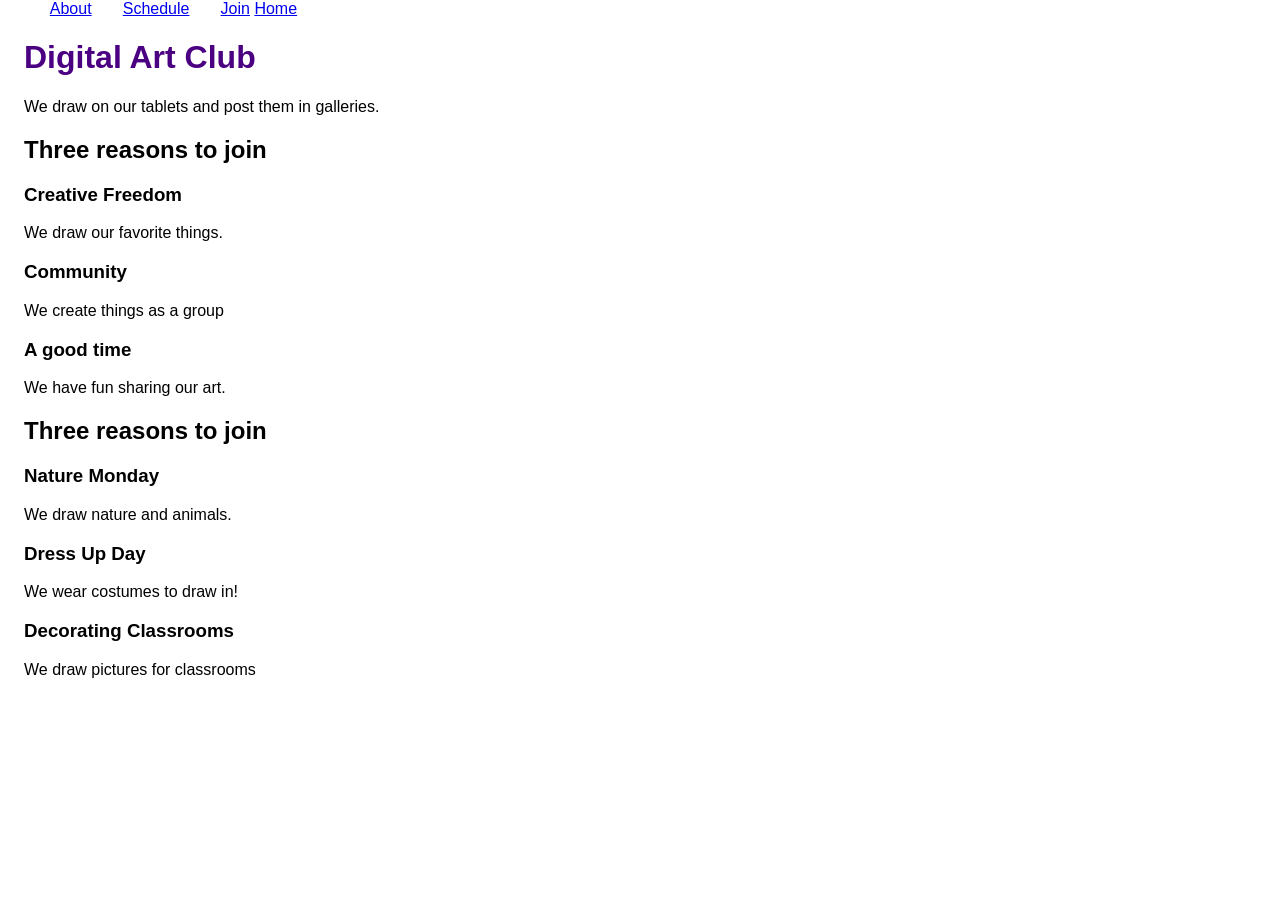
<file: index.html>
<header> <body>
   <link rel="stylesheet" href="style.css">
<script src="script.js"></script>
   <nav class="navigation">
      <a href="join.html">About</a>
      <a href="about.html">Schedule</a>
      <a href="schedule.html">Join</a>
      <a href="index.html">Home</a>
    </nav>
   
     <h1>Digital Art Club</h1>
     <p>We draw on our tablets and post them in galleries.</p>

     <section id="reasons">
  <h2>Three reasons to join</h2>

    <div class="card">
      <h3>Creative Freedom</h3>
      <p>We draw our favorite things.</p>
      <h3>Community</h3>
<p> We create things as a group</p>
<h3> A good time</h3>
<p> We have fun sharing our art. </p>
    </div>

        <section id="Activities">
  <h2>Three reasons to join</h2>

    <div class="card">
      <h3>Nature Monday</h3>
      <p>We draw nature and animals.</p>
      <h3>Dress Up Day</h3>
<p> We wear costumes to draw in!</p>
<h3> Decorating Classrooms</h3>
<p> We draw pictures for classrooms</p>
    </div>

</header> </body>
</file>
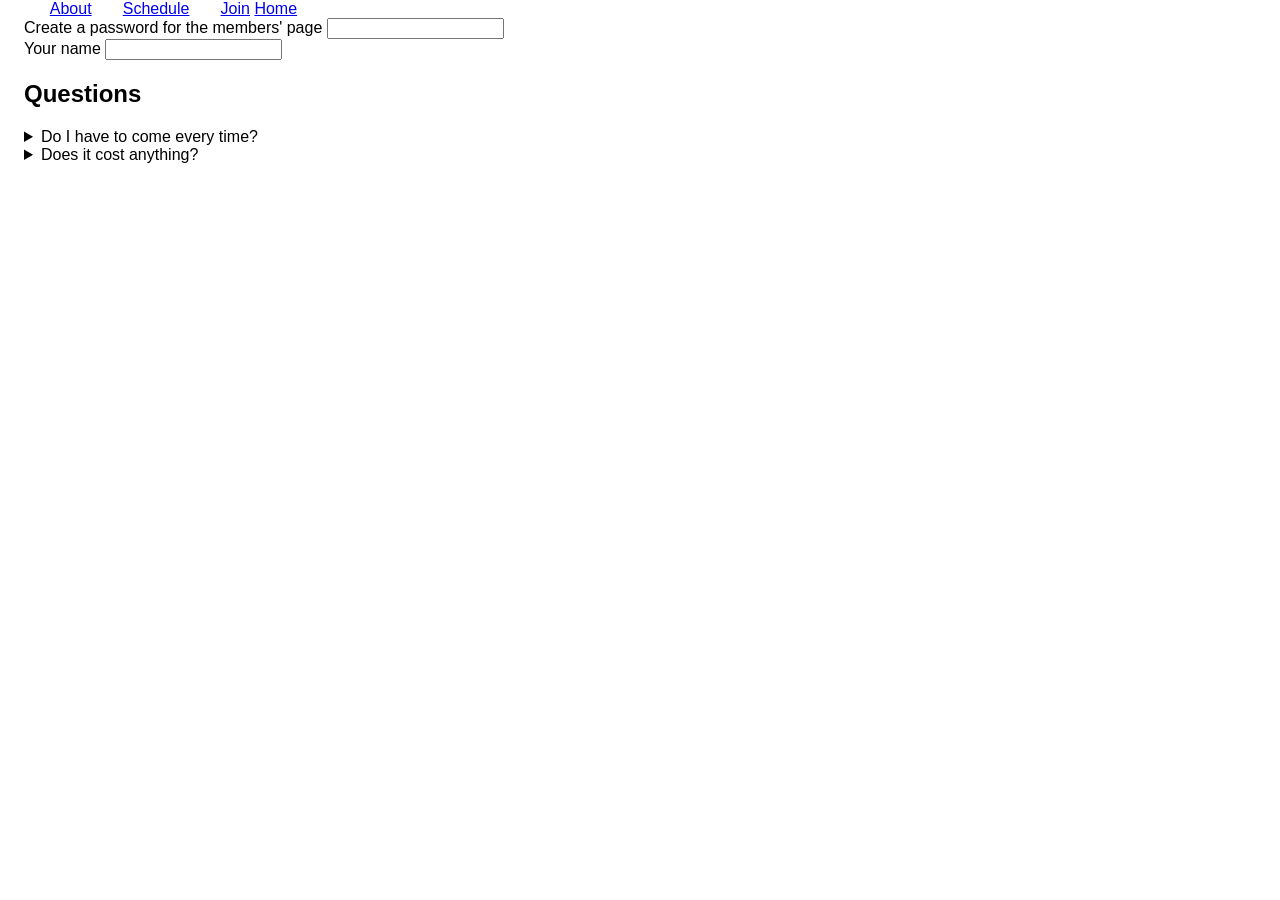
<file: join.html>
<header> <body>
   <link rel="stylesheet" href="style.css">
<script src="script.js"></script>
   <nav class="navigation">
      <a href="about.html">About</a>
      <a href="schedule.html">Schedule</a>
      <a href="join.html">Join</a>
      <a href="index.html">Home</a>
    </nav>
     
<label for="password">Create a password for the members' page</label>
<input type="password" id="password" name="password" required>

     <div class="field">
  <label for="name">Your name</label>
  <input type="text" id="name" name="name" required>
</div>
<section id="faq">
  <h2>Questions</h2>
  <details>
    <summary>Do I have to come every time?</summary>
    <p>No. Come when you can.</p>
  </details>
  <details>
    <summary>Does it cost anything?</summary>
    <p>Nope, it's free.</p>
  </details>
</section>
   
</header> </body>
</file>
<file: style.css>
html {
  scroll-behavior: smooth;
}

body {
  font-family: Arial, sans-serif;
  margin: 0 24px;
}
.box {
  margin: 32px 0;
  border: 4px solid indigo;
  padding: 24px;
}
:root {
  --brand: indigo;      /* make it */
}

h1 {
  color: var(--brand);     /* use it */
}

.cta {
  transition: background-color 0.3s;
}

.cta:hover,
.cta:focus-visible {
  background-color: lavendar;
  outline: 3px solid black;
}
</file>
